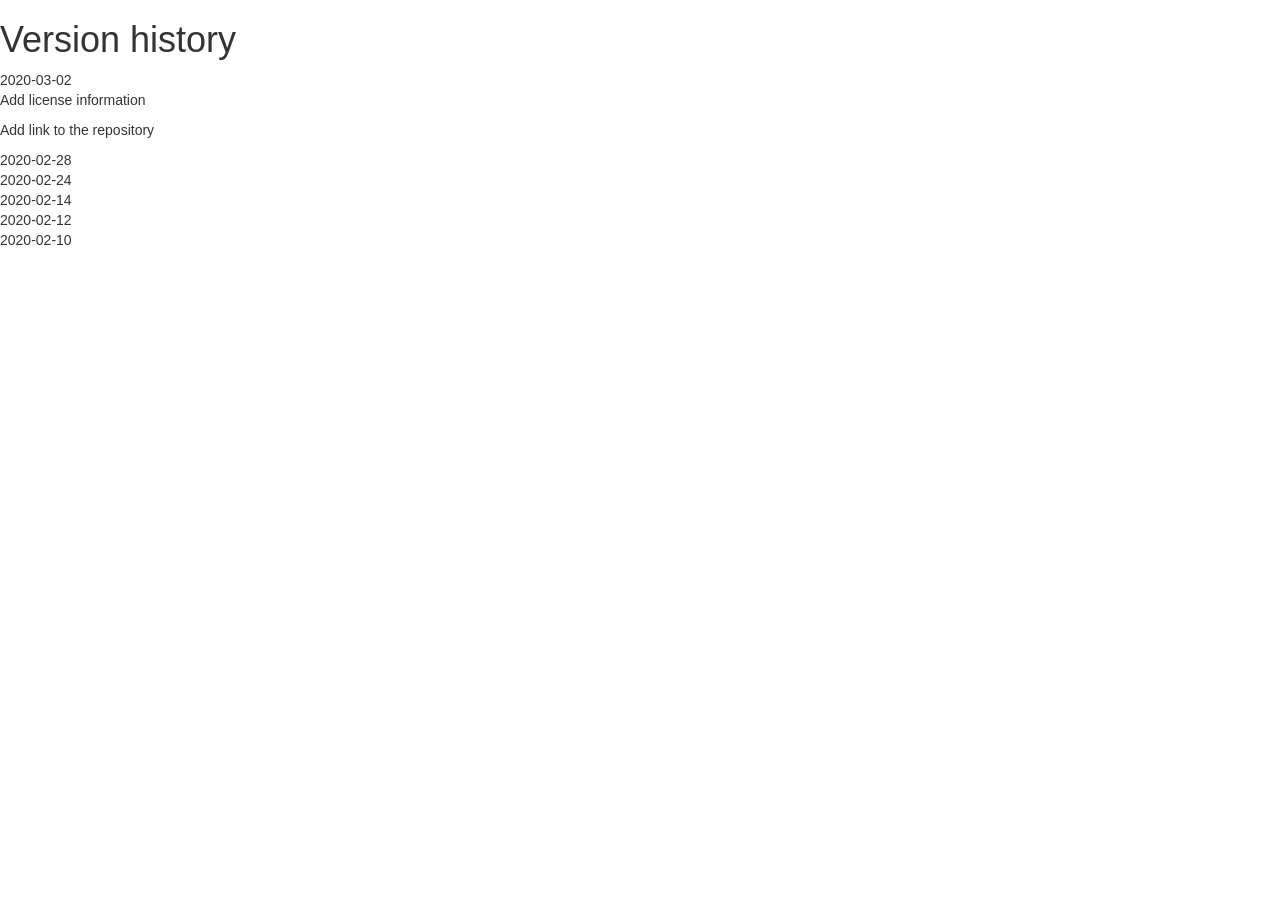
<file: public/changes.html>
<html>
    <head>
    <link rel="stylesheet" href="css/bootstrap-3.4.1.min.css">
    <link rel="stylesheet" href="app.css">
    </head>
<body>
    <h1>Version history</h1>
    <details open="open">
        <summary>2020-03-02</summary>
        <p>Add license information</p>
        <p>Add link to the repository</p>
    </details>
    <details>
        <summary>2020-02-28</summary>
        <p>Make the forecast icons (much) larger</p>
    </details>
    <details>
        <summary>2020-02-24</summary>
        <p>Auto-update the weather information if it has gone stale
        whenever the page gets focus again.</p>
        <p>This doesn't solve the page staying open without any interaction
           but it certainly is better for mobile use.</p>
    </details>
    <details>
        <summary>2020-02-14</summary>
        Added screen with only the current weather
    </details>
    <details>
        <summary>2020-02-12</summary>
        Added check for stale data whenever the page gets focus
    </details>
    <details>
        <summary>2020-02-10</summary>
        Added the version/changes history as another frame
    </details>
</body>
</html>
</file>
<file: public/app.css>
#screen: {
    overflow: none;
}


div.location-description {
    font-size: 18pt;
    text-align: center;
}

div.locations {
    float: left;
    /* display: flex; */
    list-style: none;
    overflow-x: scroll;
    overflow-y: hidden;
    white-space: nowrap;
    scroll-snap-type: x mandatory;
    width: 100%;
}

div.location {
    display: inline-block;
    width: 90%;
    scroll-snap-align: center;
}

div.location-border {
    display: inline-block;
    width: 10%;
}

table {
    width: 100%;
}

th {
    text-align: center;
}
td {
    text-align: center;
}

span.temperature {
    font-size: 5.5vw;
}
.weather_big {
    font-size: 25.5vw;
    text-align: center;
}
.temperature_big {
    text-align: center;
}
</file>
